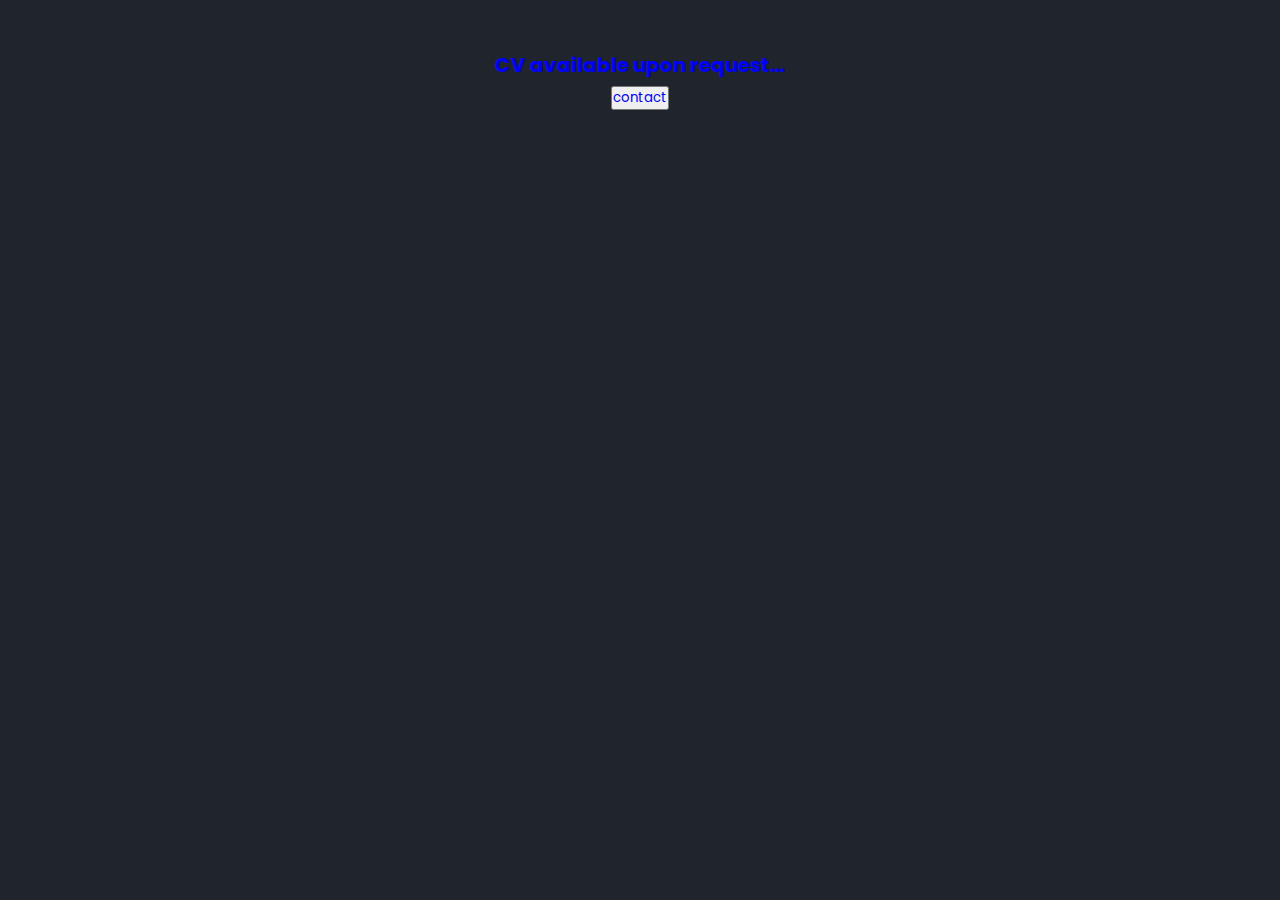
<file: cv.html>
<!DOCTYPE html>
<html lang="en">
<head>
    <link rel="stylesheet" href="style.css">
    <meta charset="UTF-8">
    <meta name="viewport" content="width=device-width, initial-scale=1.0">
    <title>cv</title>
</head>
<body>
    <h1 style="color: blue; text-align: center; font-weight: bold; margin-top: 50px;"> CV available upon request... <br> <button><a href="index.html#contact">contact</a></button></h1>
</body>
</html>
</file>
<file: style.css>
@import url('https://fonts.googleapis.com/css2?family=Poppins:wght@300&display=swap');

* {
    margin: 0;
    padding: 0;
    box-sizing: border-box;
    font-family: 'Poppins', sans-serif;
}
html {
    font-size: 62.5%;
    scroll-behavior: smooth;

} 




body {
    background-color: #1f242d;
    color: #fff;
    box-sizing: inherit;
    /* padding: 3rem; */


    font-family: cursive;
}

a {
    text-decoration: none;
}

li {
    list-style: none;
}

.container {
    padding: 3rem;
}

.navbar {
    display: flex;
    align-items: center;
    justify-content: space-between;
    padding: 10px;
    width: 100%;
    background-color: teal;
    color: #fff;
    position: fixed;
    z-index: 100;

}

/* .header {
        position: fixed;
        top:0;
        left: 0;
        width:100% ;
        padding: 20px 10%;
        background: transparent;
        display: flex;
        justify-content: space-between;
        align-items: center;
        z-index: 100;
        }   */


/* .navbar a {
        display: inline-block;
        color: #fff;
        font-weight: 500;
        text-decoration: none;
        margin-left: 35px;
        
    } */
.navbar a:hover,
.navbar a.active {
    color: #0ef;

}

.nav-links a {
    font-size: 25px;
    color: #fff;
    transition: 3s;
    opacity: 0;
    animation: slideTop .5s ease forwards;
    animation-delay: calc(.2s * var(--i));
}

/* LOGO */
.logo {
    font-size: 25px;
    color: #fff;
    text-decoration: none;
    font-weight: 600;
    cursor: default;
    opacity: 0;
    animation: slideRight 1s ease forwards;
}

/* NAVBAR MENU */
.menu {
    display: flex;
    gap: 1em;
    font-size: 18px;
}

.menu li:hover {
    background-color: #4c9e9e;
    border-radius: 5px;
    transition: 0.3s ease;
}

.menu li {
    padding: 5px 14px;
}

/* CHECKBOX HACK */

input[type=checkbox] {
    display: none;
}

/* HAMBURGER MENU */
.hamburger {
    display: none;
    font-size: 24px;
    user-select: none;
}

.heading-secondary {
    font-size: 3.5rem;
    text-transform: uppercase;
    font-weight: 700;
    display: inline-block;
    background-image: linear-gradient(to right, #0ef, #4c9e9e);
    -webkit-background-clip: text;
    color: transparent;
    letter-spacing: .2rem;
    transition: all .2s;
}

.heading-secondary:hover {
    transform: skewY(2deg) skewX(15deg) scale(1.1);
    text-shadow: 0.5rem 1rem 2rem rgba(0, 0, 0, 0.2);
}

.heading-primary {
    color: #fff;
    text-transform: uppercase;
    backface-visibility: hidden;
    margin-bottom: 6rem;
    /* display: block; */
    font-size: 4rem;
    font-weight: 600;
    letter-spacing: .5rem;
    /* animation-name: MoveInLeft;
  animation-duration: 1s; */
    /* animation-delay: 3s;
 animation-iteration-count: 3; */
    animation-timing-function: ease-out;
}

.u-center-text {
    text-align: center !important;
}

.u-margin-bottom-big {
    margin-bottom: 8rem !important;
}
.u-margin-bottom-small {
    margin-bottom: 4rem !important; }
.u-margin-top-small {
        margin-top: 4rem !important; }


.home {
    position: relative;
    width: 95%;
    height: 100vh;
    display: flex;
    justify-content: space-between;
    align-items: center;
    padding: 70px 10% 0;
}

.home-content {
    max-width: 600px;
}

.home-content h3 {
    font-size: 32px;
    font-weight: 500;
    opacity: 0;
    animation: slideBottom 1s ease forwards;
    animation-delay: .7s;
}

.home-content h3:nth-last-of-type(2) {
    margin-bottom: 30px;
    animation: slideTop 1s ease forwards;
    animation-delay: .7s;
}

.home-content h3 span {
    color: #0ef;
}

.home-content h1 {
    font-size: 56px;
    font-weight: 700;
    margin: -3px 0;
    opacity: 0;
    animation: slideRight 1s ease forwards;
    animation-delay: .7s;


}

.home-content p {
    font-size: 16px;
    opacity: 0;
    animation: slideLeft 1s ease forwards;
    animation-delay: .7s;
}
/* img{
    border-radius: 5px;
    border: 2px solid rgb(76, 158, 158);
    box-shadow: 0 1rem 2rem rgba(76, 158, 158, 0.644);
}
.home img{
    border-radius: 5px;
    border: 2px solid rgb(76, 158, 158);
    box-shadow: 0 1rem 2rem rgba(76, 158, 158, 0.644);
} */
.home-img {
    max-width: 450px;
    height: 30%;
    width: 20%;
    margin-right: -20px;
    animation: zoomIn 1s ease forwards;
    animation-delay: .2s;

    /* background-color: #0ef; */

}

.home-img img {
    justify-content: center;
    align-items: center;

}

.home-img--about {
    max-width: 450px;
    height: 30%;
    width: 20%;
    margin-right: -20px;
    animation: zoomIn 1s ease forwards;
    animation-delay: .2s;

    /* background-color: #0ef; */

}

.home-img--about img {
    justify-content: center;
    align-items: center;

}

.social-media a {
    display: inline-flex;
    width: 40px;
    height: 40px;
    justify-content: center;
    align-items: center;
    background-color: transparent;
    border: 2px solid #0ef;
    border-radius: 50%;
    font-size: 20px;
    text-decoration: none;
    margin: 30px 15px 30px 0;
    color: #0ef;
    opacity: 0;
    animation: slideLeft 1s ease forwards;
    animation-delay: calc(.2s * var(--i));
}

.social-media a:hover {
    background-color: #0ef;
    color: #1f242d;
    box-shadow: 0 0 20px #0ef;
}

.btn {
    display: inline-block;
    padding: 12px 28px;
    background-color: #0ef;
    border-radius: 40px;
    box-shadow: 0 0 10px #0ef;
    font-size: 16px;
    color: #1f242d;
    letter-spacing: 1px;
    text-decoration: none;
    font-weight: 600;
    animation: slideTop 1s ease forwards;
    animation-delay: .2s;
}

.btn--white {
    background-color: #fff;
    color: #777;
}

.btn--white::after {
    background-color: #fff;
}


.btn-text:link, .btn-text:visited {
    font-size: 1.6rem;
    color: #55e57e;
    display: inline-block;
    text-decoration: none;
    border-bottom: 1px solid #55e57e;
    padding: 3px;
    transition: all .2s; }
  
  .btn-text:hover {
    background-color: #55e57e;
    color: #fff;
    box-shadow: 0 1rem 2rem rgba(0, 0, 0, 0.15);
    transform: translateY(-2px); }
  
  .btn-text:active {
    box-shadow: 0 1rem 2rem rgba(0, 0, 0, 0.15);
    transform: translateY(-2px); }
  





.about-me{
    
    width: 100%;
    margin: 0 auto;
    box-shadow: 0 3rem 6rem rgba(0, 0, 0, 0);
    background-color: rgba(0, 238, 255, 0.356);
    border-radius: 3px;
    padding: 3rem;
    padding-left: 3rem;
    font-size: 1.6rem;
    transform: skewX(-12deg);
}

.paragraph {
    font-size: 1.6rem;
    padding: 1.5rem;
    text-align: center;
    transform: translateX(-3rem) skewX(12deg)
    /* width: 90%; */
}

.paragraph:not(:last-child) {
    margin-bottom: 3rem;
}

.about-description {

    /* display: flex;
    align-items: center;
    justify-content: center;
    padding-left: -3rem; */
    padding-left: 8rem;



}
.about-content{
    animation: MoveInLeft 2s ease-out; 
}
.about-skills{

    animation: MoveInRight 2s ease-out; 
}

.wrapper {
    width: 400px;
    font-family: 'Poppins', sans-serif;
    margin: 3px auto;
    /* padding: 70px; */
    /* padding-right: 70px; */
}

.skill {
    margin-bottom: 10px;
    position: relative;
    overflow-x: hidden;
}

.skill>p {

    font-size: 18px;
    font-weight: 300;
    /* color: white; */
    margin: 0;
    text-transform: uppercase;
}

.skill:before {
    width: 100%;
    height: 10px;
    content: "";
    display: block;
    position: absolute;
    background-color: #959595;
    bottom: 0;
}

.skill-bar {
    width: 100%;
    height: 10px;
    background-color: teal;
    display: block;
    position: relative;
}

.skill-bar span {
    position: absolute;
    border-top: 5px solid teal;
    top: -30px;
    padding: 0;
    font-size: 18px;
    padding: 3px 0;
    font-weight: 500;
}

.skill-bar {
    position: relative;
}

.skill1 .skill-count1 {
    right: 0;
}

.skill1 {
    width: 95%;
}

.skill2 {
    width: 85%;
}

.skill2 .skill-count2 {
    right: 0;
}

.skill3 {
    width: 75%;
}

.skill3 .skill-count3 {
    right: 0;
}

.skill4 {
    width: 90%;
}

.skill4 .skill-count4 {
    right: 0;
}

.section-tours {
    /* background-color: #f7f7f7; */
    padding: 15rem 0 10rem 0;
    /* margin-top: -10rem;  */

}
.project-animation--2{
    animation: slideBottom  2s ease forwards; 
}
.project-animation--1{
    animation: slideTop 2s ease forwards; 
}

.row {
    max-width: 114rem;
    margin: 0 auto;
}

.row:not(:last-child) {
    margin-bottom: 8rem;
}

.row::after {
    content: "";
    display: table;
    clear: both;
}

.row [class^="col-"] {
    float: left;
}

.row [class^="col-"]:not(:last-child) {
    margin-right: 6rem;
}

.row .col-1-of-2 {
    width: calc((100% - 6rem)/2);
}

.row .col-1-of-3 {
    width: calc((100% - 2 * 6rem) / 3);
}

.row .col-2-of-3 {
    width: calc(2 * ((100% - 2 * 6rem) / 3) + 6rem);
}

.row .col-1-of-4 {
    width: calc((100% - 3 * 6rem) / 4);
}

.row .col-2-of-4 {
    width: calc(2 * ((100% - 3 * 6rem) / 4) + 6rem);
}

￼ .row .col-3-of-4 {
    width: calc(3 * ((100% - 3 * 6rem) / 4) + 2 * 6rem);
}

.card {
    perspective: 150rem;
    -moz-perspective: 150rem;
    position: relative;
    height: 37rem;
    color: #777;
}

.card__side {
    height: 37rem;
    font-weight: 700;
    transition: all .8s ease;
    position: absolute;
    top: 0;
    left: 0;
    width: 100%;
    backface-visibility: hidden;
    border-radius: 3px;
    overflow: hidden;
    box-shadow: 0 1.5rem 4rem rgba(0, 0, 0, 0.15);
}

.card__side--front {
    background-color: #fff;
}

.card__side--back {
    transform: rotateY(180deg);
}

.card__side--back-1 {
    background-image: linear-gradient(to right bottom, #4c9e9e, #0ef);
}

.card__side--back-2 {
    background-image: linear-gradient(to right bottom, #7ed56f, #28b485);
}

.card__side--back-3 {
    background-image: linear-gradient(to right bottom, #2998ff, #5643fa);
}
.card__side--back-4 {
    background-image: linear-gradient(to right bottom, #4c9e9e, #0ef);
}
.card__side--back-5 {
    background-image: linear-gradient(to right bottom, #7ed56f, #28b485);
}
.card__side--back-6{
    background-image: linear-gradient(to right bottom, #2998ff, #5643fa);
}

.card:hover .card__side--front {
    transform: rotateY(-180deg);
}

.card:hover .card__side--back {
    transform: rotateY(0);
}

.card__picture {
    background-size: cover;
    height: 23rem;
    background-blend-mode: screen;
    border-top-left-radius: 3px;
    border-top-right-radius: 3px;
    -webkit-clip-path: polygon(0 0, 100% 0, 100% 85%, 0 100%);
    clip-path: polygon(0 0, 100% 0, 100% 85%, 0 100%);
}

.card__picture-1 {
    background-image: linear-gradient(to right bottom, #4c9e9e, #0ef), url(./images/Screenshot\ from\ 2023-05-11\ 09-45-45.png);
}

.card__picture-2 {
    background-image: linear-gradient(to right bottom, #7ed56f, #28b485), url(./images/Screenshot\ from\ 2023-05-11\ 09-44-37.png);
}

.card__picture-3 {
    background-image: linear-gradient(to right bottom, #2998ff, #5643fa), url(./images/restaurant.jpg);
}
.card__picture-4{
    background-image: linear-gradient(to right bottom, #4c9e9e, #0ef), url(./images/delani.png);
}
.card__picture-5 {
    background-image: linear-gradient(to right bottom, #7ed56f, #28b485), url(./images/eoszidi.png);
}
.card__picture-6 {
    background-image: linear-gradient(to right bottom, #2998ff, #5643fa), url(./images/halisi.png);
}
.card__heading {
    font-size: 2.8rem;
    font-weight: 300;
    text-transform: uppercase;
    color: #fff;
    position: absolute;
    top: 13rem;
    right: 2rem;
    width: 73%;
    text-align: right;
}

.card__heading--span {
    padding: 1rem 1.5rem;
    -webkit-box-decoration-break: clone;
    box-decoration-break: clone;
}

.card__heading--span--1 {
    background-image: linear-gradient(to right bottom, rgba(76, 158, 158, 0.85), rgba(0, 238, 255, 0.85));
}

.card__heading--span--2 {
    background-image: linear-gradient(to right bottom, rgba(126, 213, 111, 0.85), rgba(40, 180, 133, 0.85));
}

.card__heading--span--3 {
    background-image: linear-gradient(to right bottom, rgba(41, 152, 255, 0.85), rgba(86, 67, 250, 0.85));
}

.card__details {
    padding: 3rem;
}

.card__details ul {
    list-style: none;
    width: 80%;
    margin: 0 auto;
}

.card__details ul li {
    text-align: center;
    font-size: 1.5rem;
    padding: 1rem;
}
.card__details-paragraph{
    font-size: 1.2rem;
}

.card__details ul li:not(:last-child) {
    border-bottom: 1px solid #eee;
}

.card__cta {
    position: absolute;
    transform-box: 50%;
    top: 50%;
    left: 50%;
    transform: translate(-50%, -50%);
    width: 90%;
    text-align: center;
}

.card__price-box {
    text-align: center;
    margin-bottom: 8rem;
    color: #fff;
}

.card__price-only {
    font-size: 1.4rem;
    text-transform: uppercase;
}

.card__price-value {
    font-size: 6rem;
    font-weight: 100;
}

.story-blog{
    padding: 0 20rem 10rem 20rem ;
}



form {
    max-width: 420px;
    margin: 50px auto;
}

.feedback-input {
    color: white;
    font-family: 'Poppins', sans-serif;
    font-weight: 500;
    font-size: 18px;
    border-radius: 5px;
    line-height: 22px;
    background-color: transparent;
    border: 2px solid #0ef;
    transition: all 0.3s;
    padding: 13px;
    margin-bottom: 15px;
    width: 100%;
    box-sizing: border-box;
    outline: 0;
}

.feedback-input:focus {
    border: 2px solid #0ef;
}

textarea {
    height: 150px;
    line-height: 150%;
    resize: vertical;
}

[type="submit"] {
    font-family: 'Poppins', sans-serif;
    width: 100%;
    background-color: #0ef;
    border-radius: 5px;
    border: 0;
    cursor: pointer;
    color: white;
    font-size: 24px;
    padding-top: 10px;
    padding-bottom: 10px;
    transition: all 0.3s;
    margin-top: -4px;
    font-weight: 700;
}

[type="submit"]:hover {
    background-color: #0ef;
}




  
.footer {
    
    padding-top: 10px;
    width: 100%;
    background-color: teal;

  }
  .footer .social {
    text-align: center;
    padding-bottom: 25px;
    color: #4b4c4d;
  }
  .footer .social a {
    font-size: 24px;
    color: inherit;
    /* box-shadow: 0 0 10px #000; */
    background-color: #0ef;

    border: 1px solid #fff;
    width: 40px;
    height: 40px;
    line-height: 38px;
    display: inline-block;
    text-align: center;
    border-radius: 50%;
    margin: 0 8px;
    opacity: 0.75;
    color: #fff;
    animation: slideLeft 1s ease forwards;
    animation-delay: calc(.2s * var(--i));
  }
  .footer .social a:hover {
    opacity: 0.9;
  }
  .footer ul {
    margin-top: 0;
    padding: 0;
    list-style: none;
    text-align: center;
    font-size: 18px;
    line-height: 1.6;
    margin-bottom: 0;
  }
  .footer ul a {
    color: inherit;
    text-decoration: none;
    opacity: 0.8;
  }
  .footer ul li {
    display: inline-block;
    padding: 0 15px;
  }
  .footer ul a:hover {
    opacity: 1;
  }
  .footer .copyright {
    margin-top: 15px;
    text-align: center;
    font-size: 13px;
    color: #aaa;
  }

@keyframes slideRight {
    0% {
        transform: translateX(-100px);
        opacity: 0;
    }

    100% {
        transform: translateX(0);
        opacity: 1;
    }

}

@keyframes slideLeft {
    0% {
        transform: translateX(100px);
        opacity: 0;
    }

    100% {
        transform: translateX(0);
        opacity: 1;
    }

}

@keyframes slideTop {
    0% {
        transform: translateY(-100px);
        opacity: 0;
    }

    100% {
        transform: translateY(0);
        opacity: 1;
    }

}

@keyframes slideBottom {
    0% {
        transform: translateY(100px);
        opacity: 0;
    }

    100% {
        transform: translateY(0);
        opacity: 1;
    }

}

@keyframes zoomIn {
    0% {
        transform: scale(0);
        opacity: 0;
    }

    100% {
        transform: scale(1);
        opacity: 1;
    }
}

@keyframes MoveInLeft {
    0% {
        opacity: 0;
        transform: translateX(-10rem);
    }

    80% {
        transform: translateX(1rem);
    }

    100% {
        opacity: 1;
        transform: translate(0);
    }
}

@keyframes MoveInRight {
    0% {
        opacity: 0;
        transform: translateX(10rem);
    }

    80% {
        transform: translateX(-1rem);
    }

    100% {
        opacity: 1;
        transform: translate(0);
    }
}

@keyframes MoveInBottom {
    0% {
        opacity: 0;
        transform: translateY(3rem);
    }

    100% {
        opacity: 1;
        transform: translate(0);
    }
}



@media (max-width: 768px) {
   
    .menu {
        display: none;
        position: absolute;
        background-color: teal;
        right: 0;
        left: 0;
        width: -60%;
        text-align: center;
        padding: 16px 0;
    }

    .menu li:hover {
        display: inline-block;
        background-color: #4c9e9e;
        transition: 0.3s ease;
    }

    .menu li+li {
        margin-top: 12px;
    }

    input[type=checkbox]:checked~.menu {
        display: block;
    }

    .hamburger {
        display: block;
    }
    .home {
        width: 80%; /* Set the width to 80% */
        margin: 0 auto; /* Center the section horizontally */
    }
    .home-img {
        display: none; /* Hide the image on small devices */
    }

    .row {
        margin-bottom: 0;
    }
  
    .row:not(:last-child) {
        margin-bottom: 4rem;
    }
  
    .row [class^="col-"]:not(:last-child) {
        margin-right: 0;
    }
  
    .row .col-1-of-2,
    .row .col-1-of-3,
    .row .col-2-of-3,
    .row .col-1-of-4,
    .row .col-2-of-4,
    .row .col-3-of-4 {
        width: 100%;
        margin-right: 0;
    }
    .about-content {
        padding: 1rem;
      }
    
      .home-img {
        margin-bottom: 0.5rem;
      }
    
      .about-me {
        width: 90%;
        padding: 2rem;
        font-size: 1.4rem;
        transform: skewX(-8deg);
      }
    
      .paragraph {
        padding: 1rem;
        font-size: 1.4rem;
        transform: translateX(-2rem) skewX(8deg);
      }
      .col {
      
        
        margin: 0 auto;
        padding: 2rem ;
      }
    
    
    .footer .social {
        padding-bottom: 15px;
    }

    .footer .social a {
        font-size: 18px;
        width: 30px;
        height: 30px;
        line-height: 28px;
        margin: 0 6px;
    }

    .footer ul {
        font-size: 14px;
    }

    .footer ul li {
        padding: 0 10px;
    }

    .footer .copyright {
        margin-top: 10px;
        font-size: 12px;
    }
}
</file>
